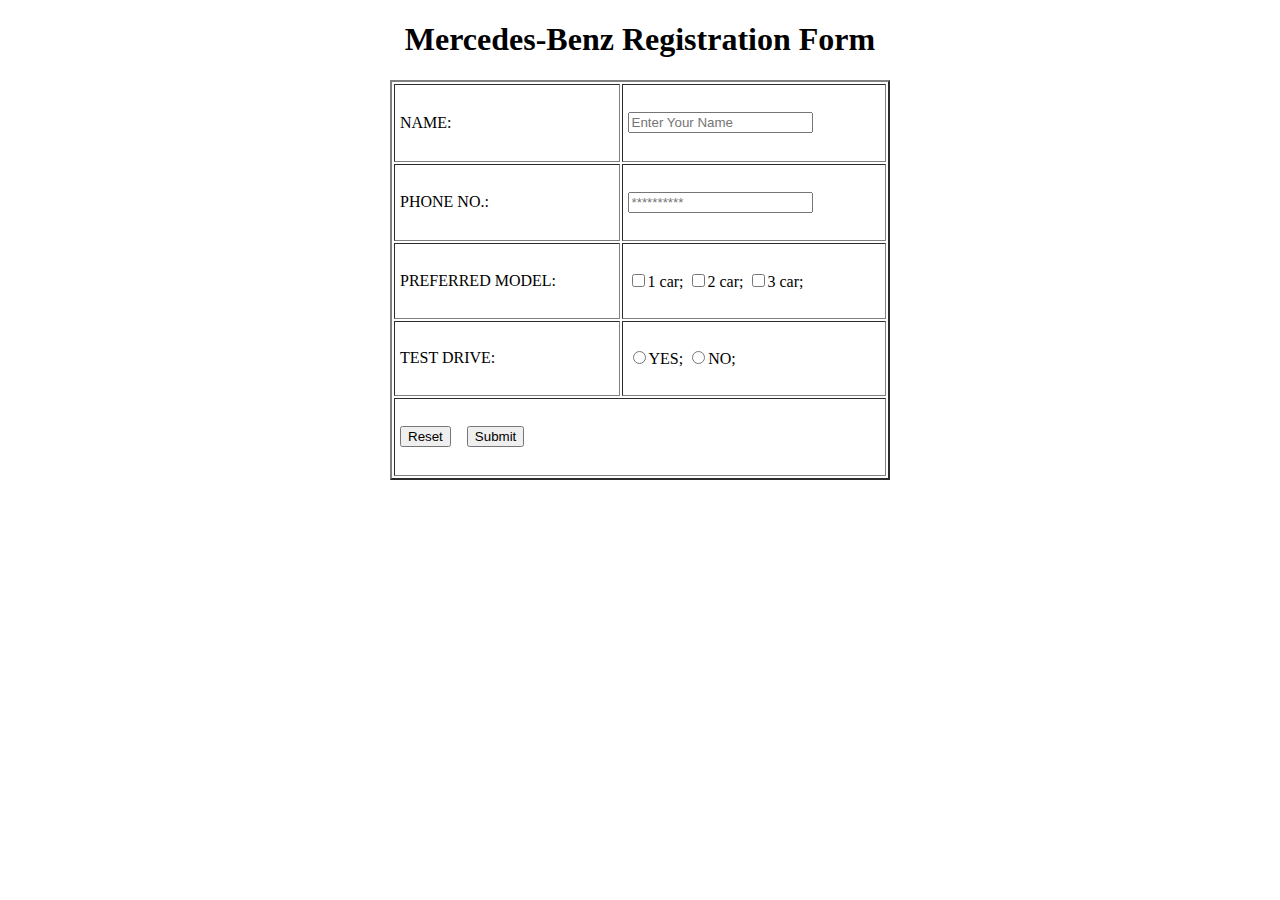
<file: EX14(3).HTML>
<!DOCTYPE html>
<html>
<head>
<title>Mercedes-Benz Customer Registration Form</title>
<meta name="viewport" content="width=device=width,
initial-scale=1.0">
</head>

<body>
<h1 align="center">Mercedes-Benz Registration Form</h1>
<form method="get">
<table border="2" height="400px" width="500px" cellspacing="2" cellpadding="5" align="center">

<tr>
<td><label for="fname">NAME:</label></td>
<td><input type="text" name="fname" placeholder="Enter Your Name"></td>
</tr>

<tr>
<td><label for="Phone no.">PHONE NO.:</label></td>
<td><input type="tel" name="Phone no." placeholder="**********"></td>
</tr>


<tr>
<td><label for="Preferred Model">PREFERRED MODEL:</label></td>
<td><input type="checkbox" name="Preferred Model">1 car;
       <input type="checkbox" name="Preferred Model">2 car;
       <input type="checkbox" name="Preferred Model">3 car;</td>
</tr>

<tr>
<td><label for="Test Drive">TEST DRIVE:</label></td>
<td><input type="radio" name="Test Drive">YES;
<input type="radio" name="Test Drive">NO;</td>
</tr>

<tr>
<td colspan="2"><input type="reset">&nbsp&nbsp&nbsp&nbsp<input type="submit"></td>
</tr>

</table>
</body>
</html>
</file>
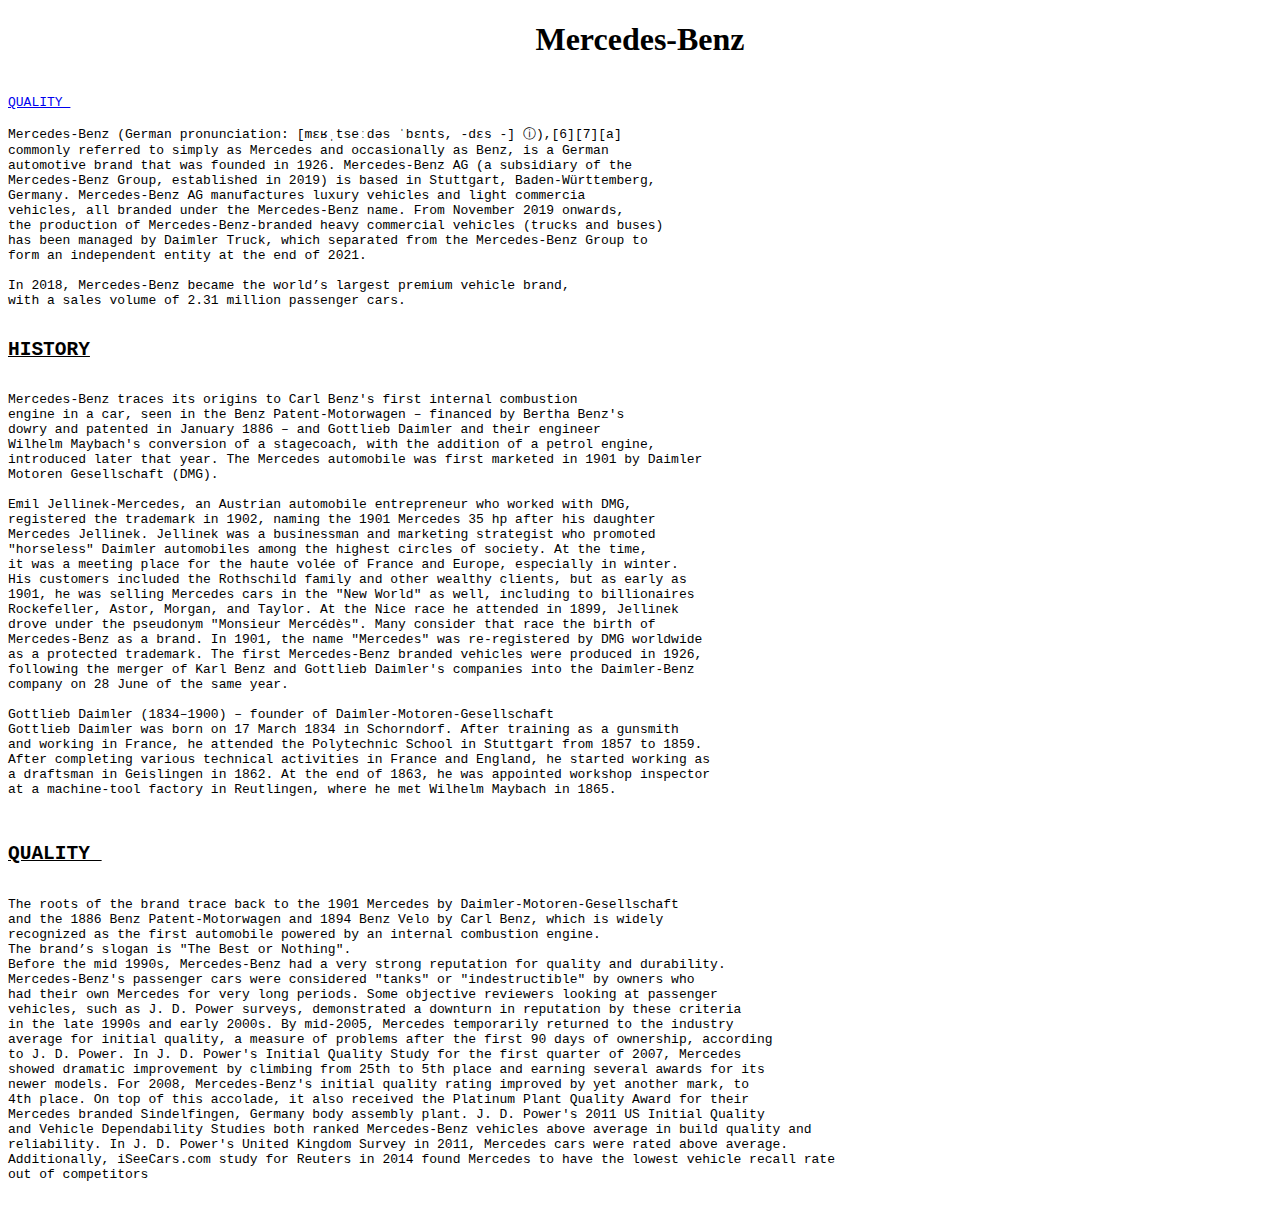
<file: EX14(4).HTML>
<!DOCTYPE html>
<html>
<head>
<title>Mercedes-Benz Customer</title>
</head>

<body>
<h1 align="center">Mercedes-Benz</h1>
<pre>

<a href="#QUALITY">QUALITY </a>

Mercedes-Benz (German pronunciation: [mɛʁˌtseːdəs ˈbɛnts, -dɛs -] ⓘ),[6][7][a] 
commonly referred to simply as Mercedes and occasionally as Benz, is a German 
automotive brand that was founded in 1926. Mercedes-Benz AG (a subsidiary of the
Mercedes-Benz Group, established in 2019) is based in Stuttgart, Baden-Württemberg,
Germany. Mercedes-Benz AG manufactures luxury vehicles and light commercia
vehicles, all branded under the Mercedes-Benz name. From November 2019 onwards, 
the production of Mercedes-Benz-branded heavy commercial vehicles (trucks and buses) 
has been managed by Daimler Truck, which separated from the Mercedes-Benz Group to 
form an independent entity at the end of 2021.

In 2018, Mercedes-Benz became the world’s largest premium vehicle brand, 
with a sales volume of 2.31 million passenger cars.

<h2><u>HISTORY</u></h2>
Mercedes-Benz traces its origins to Carl Benz's first internal combustion 
engine in a car, seen in the Benz Patent-Motorwagen – financed by Bertha Benz's 
dowry and patented in January 1886 – and Gottlieb Daimler and their engineer 
Wilhelm Maybach's conversion of a stagecoach, with the addition of a petrol engine, 
introduced later that year. The Mercedes automobile was first marketed in 1901 by Daimler 
Motoren Gesellschaft (DMG).

Emil Jellinek-Mercedes, an Austrian automobile entrepreneur who worked with DMG, 
registered the trademark in 1902, naming the 1901 Mercedes 35 hp after his daughter 
Mercedes Jellinek. Jellinek was a businessman and marketing strategist who promoted 
"horseless" Daimler automobiles among the highest circles of society. At the time, 
it was a meeting place for the haute volée of France and Europe, especially in winter. 
His customers included the Rothschild family and other wealthy clients, but as early as 
1901, he was selling Mercedes cars in the "New World" as well, including to billionaires 
Rockefeller, Astor, Morgan, and Taylor. At the Nice race he attended in 1899, Jellinek 
drove under the pseudonym "Monsieur Mercédès". Many consider that race the birth of 
Mercedes-Benz as a brand. In 1901, the name "Mercedes" was re-registered by DMG worldwide 
as a protected trademark. The first Mercedes-Benz branded vehicles were produced in 1926, 
following the merger of Karl Benz and Gottlieb Daimler's companies into the Daimler-Benz 
company on 28 June of the same year.

Gottlieb Daimler (1834–1900) – founder of Daimler-Motoren-Gesellschaft
Gottlieb Daimler was born on 17 March 1834 in Schorndorf. After training as a gunsmith 
and working in France, he attended the Polytechnic School in Stuttgart from 1857 to 1859. 
After completing various technical activities in France and England, he started working as 
a draftsman in Geislingen in 1862. At the end of 1863, he was appointed workshop inspector 
at a machine-tool factory in Reutlingen, where he met Wilhelm Maybach in 1865.

<div id="QUALITY">
<h2><u>QUALITY </u></h2>
The roots of the brand trace back to the 1901 Mercedes by Daimler-Motoren-Gesellschaft 
and the 1886 Benz Patent-Motorwagen and 1894 Benz Velo by Carl Benz, which is widely 
recognized as the first automobile powered by an internal combustion engine. 
The brand’s slogan is "The Best or Nothing".
Before the mid 1990s, Mercedes-Benz had a very strong reputation for quality and durability. 
Mercedes-Benz's passenger cars were considered "tanks" or "indestructible" by owners who 
had their own Mercedes for very long periods. Some objective reviewers looking at passenger 
vehicles, such as J. D. Power surveys, demonstrated a downturn in reputation by these criteria 
in the late 1990s and early 2000s. By mid-2005, Mercedes temporarily returned to the industry 
average for initial quality, a measure of problems after the first 90 days of ownership, according 
to J. D. Power. In J. D. Power's Initial Quality Study for the first quarter of 2007, Mercedes 
showed dramatic improvement by climbing from 25th to 5th place and earning several awards for its 
newer models. For 2008, Mercedes-Benz's initial quality rating improved by yet another mark, to 
4th place. On top of this accolade, it also received the Platinum Plant Quality Award for their 
Mercedes branded Sindelfingen, Germany body assembly plant. J. D. Power's 2011 US Initial Quality 
and Vehicle Dependability Studies both ranked Mercedes-Benz vehicles above average in build quality and 
reliability. In J. D. Power's United Kingdom Survey in 2011, Mercedes cars were rated above average. 
Additionally, iSeeCars.com study for Reuters in 2014 found Mercedes to have the lowest vehicle recall rate 
out of competitors
</div>
</pre>

</body>
</html>
</file>
